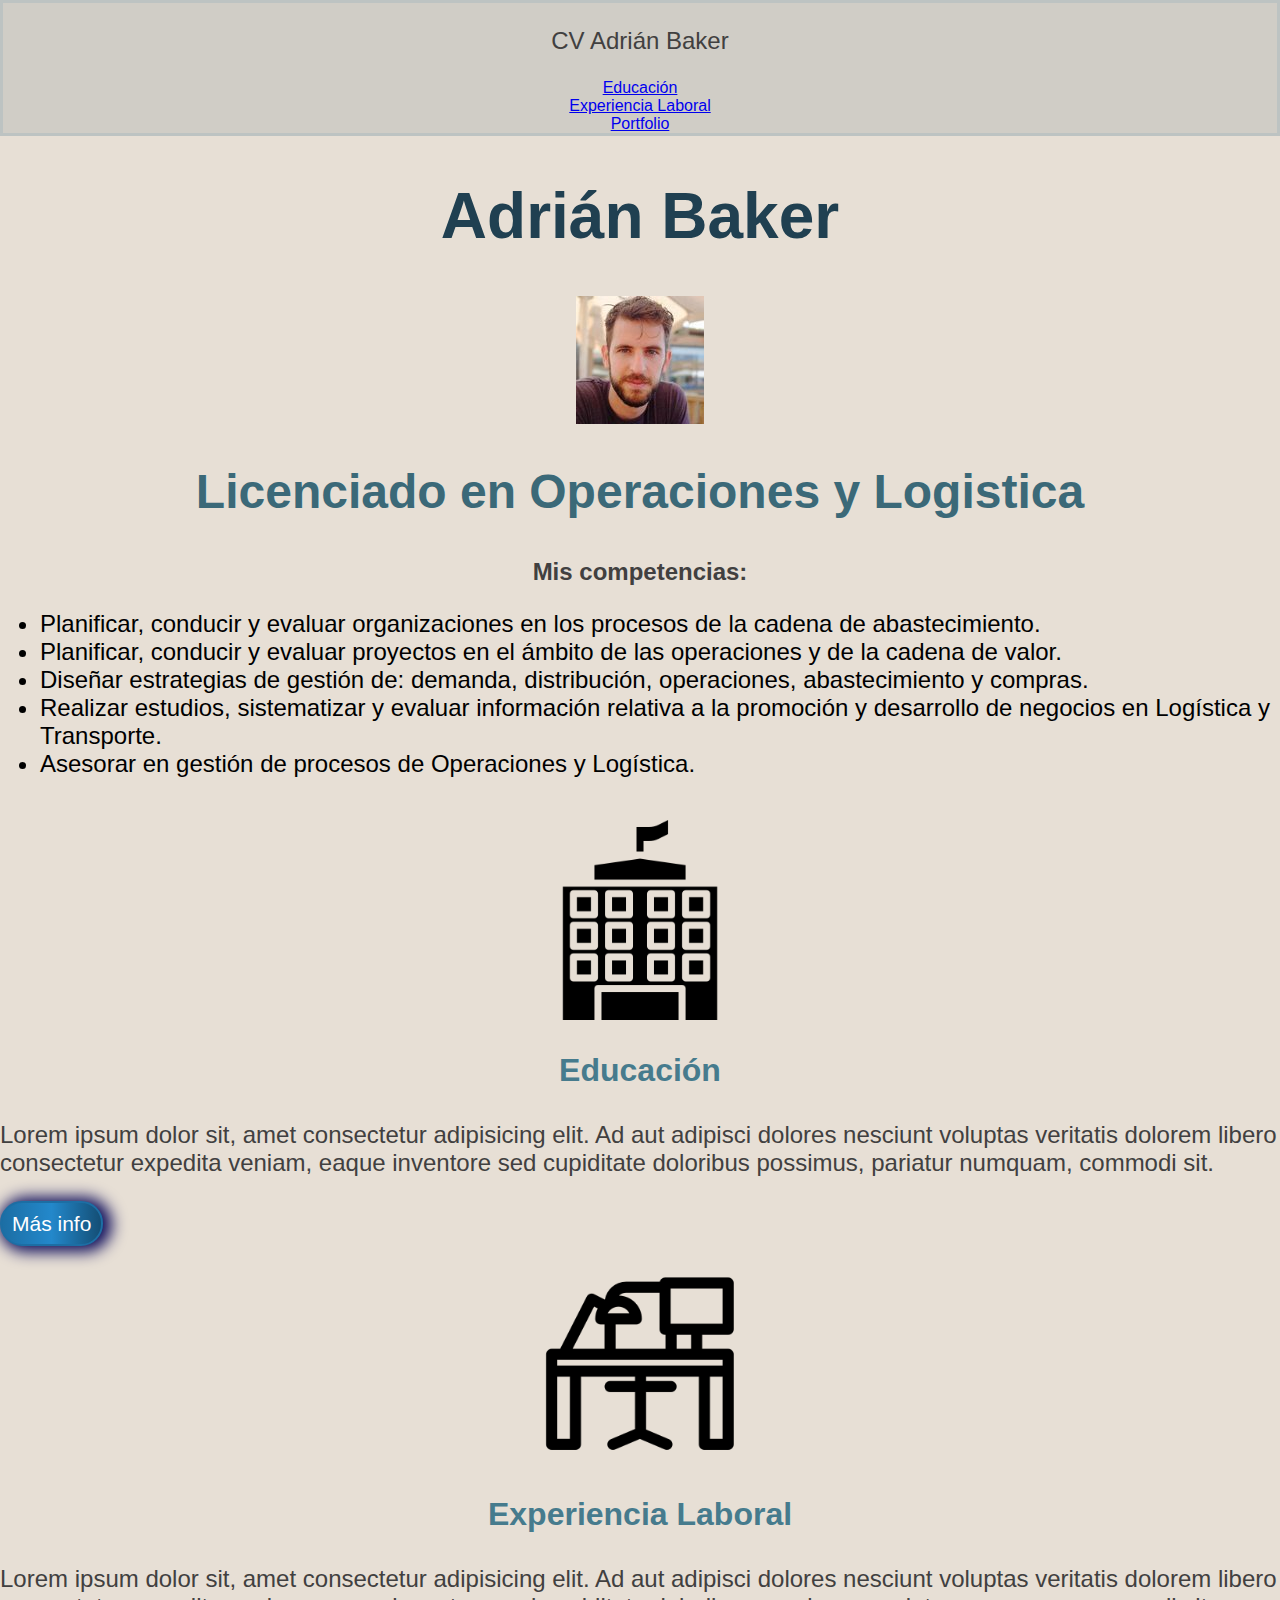
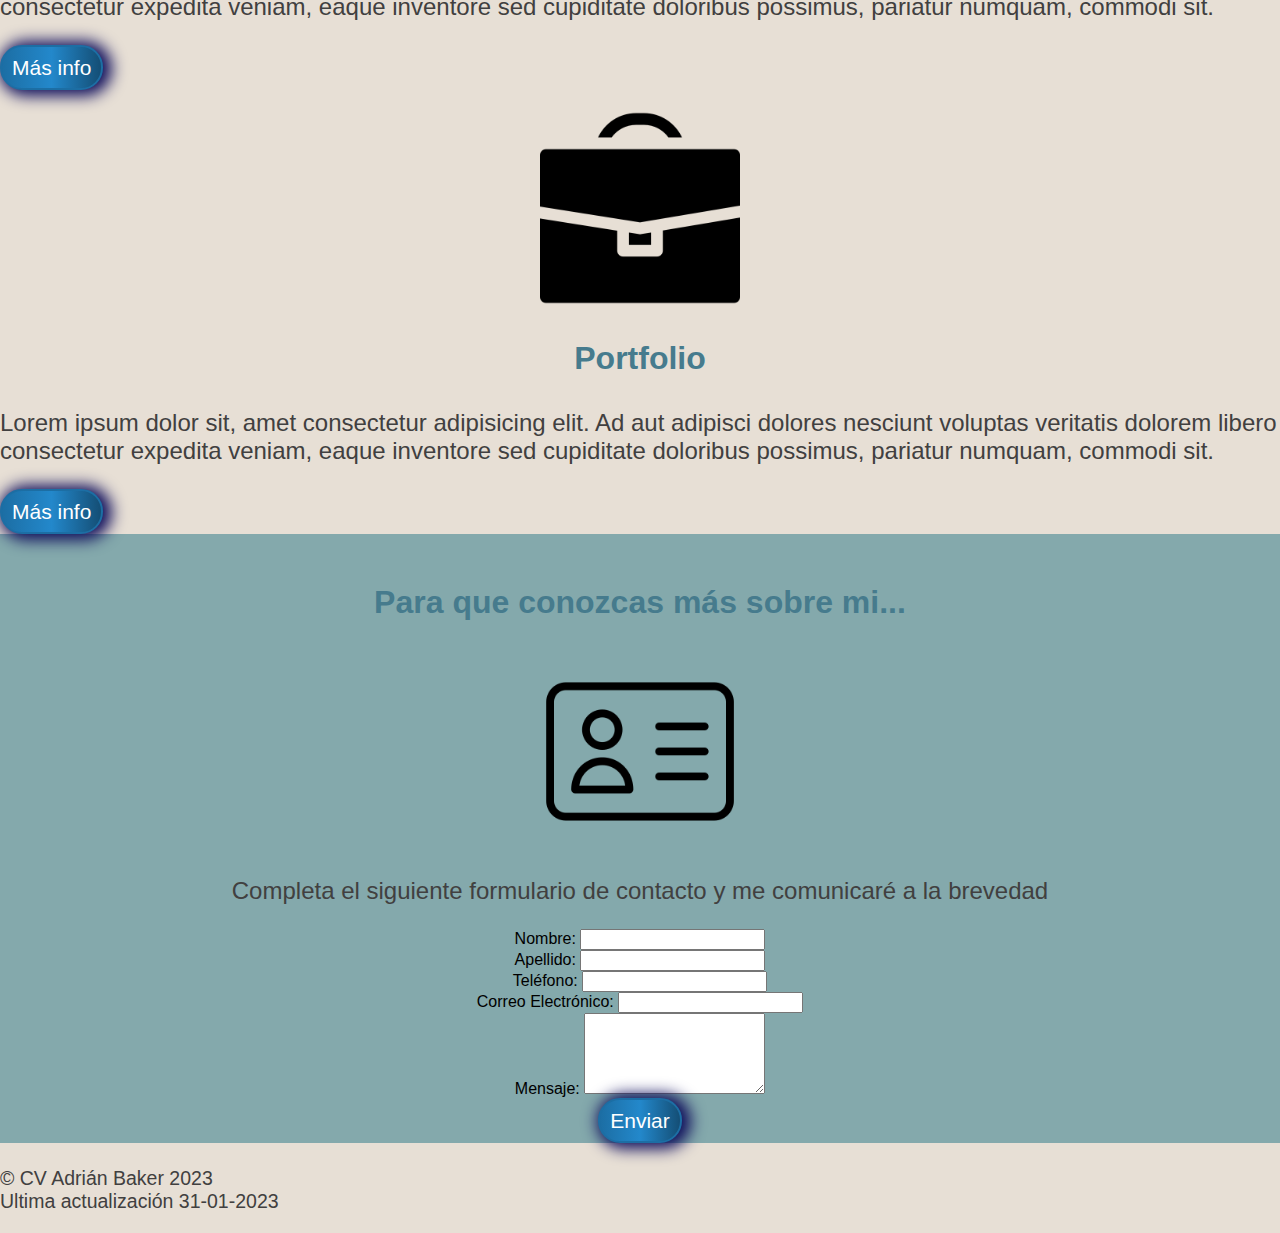
<file: index.html>
<!DOCTYPE html>
<html lang="es">
<head>
    <meta charset="UTF-8">
    <meta http-equiv="X-UA-Compatible" content="IE=edge">
    <meta name="viewport" content="width=device-width, initial-scale=1.0">
    <title>CV Adrián Baker</title>
<link rel="stylesheet" href="/style.css">
<script src="validar.js"></script> <!-- Archivo externo de JavaScript para la validación del formulario de contacto-->

</head>
<body>
    <header>
            <p>CV Adrián Baker</p>
            <nav>
                <a href="educacion.html">Educación</a> <br>
                <a href="explab.html">Experiencia Laboral</a> <br>
                <a href="portfolio.html">Portfolio</a>
            </nav>
      </header>
<main>
    <section id="sobre_mi"> 
        <h1> <strong>Adrián Baker</strong> </h1>
        <img src="CVfoto1.jpg" alt="FotoABaker">
        <h2>Licenciado en Operaciones y Logistica </h2>
        <p> <strong>Mis competencias:</strong> 
            <ul>
            <li>Planificar, conducir y evaluar organizaciones en los procesos de la cadena de abastecimiento.</li>
            <li>Planificar, conducir y evaluar proyectos en el ámbito de las operaciones y de la cadena de valor.</li>
            <li>Diseñar estrategias de gestión de: demanda, distribución, operaciones, abastecimiento y compras.</li>
            <li>Realizar estudios, sistematizar y evaluar información relativa a la promoción y desarrollo de negocios en Logística y Transporte.</li>
            <li>Asesorar en gestión de procesos de Operaciones y Logística.</li>                 
        </ul>
    </p>
    </section>
<br>
    <section id="educacion">
        <img src="Educacion.png" style="max-width: 200px; "alt="Educación"> 
        <h3>Educación</h3>
        <p>Lorem ipsum dolor sit, amet consectetur adipisicing elit. Ad aut adipisci dolores nesciunt voluptas veritatis dolorem libero consectetur expedita veniam, eaque inventore sed cupiditate doloribus possimus, pariatur numquam, commodi sit.</p>
        <a href="educacion.html"><input type="button" class="myButton" value="Más info"></a>
    </section>
<br>
    <section id="explab">
        <img src="Explab.png" style="max-width: 200px; alt="Educación"> 
        <h3>Experiencia Laboral</h3>
        <p>Lorem ipsum dolor sit, amet consectetur adipisicing elit. Ad aut adipisci dolores nesciunt voluptas veritatis dolorem libero consectetur expedita veniam, eaque inventore sed cupiditate doloribus possimus, pariatur numquam, commodi sit.</p>
        <a href="explab.html"><input type="button" class="myButton" value="Más info"></a>
   </section>
<br>
   <section id="portfolio">
            <img src="portfolio.png" style="max-width: 200px; alt="portfolio">
        <h3>Portfolio</h3>
        <p>Lorem ipsum dolor sit, amet consectetur adipisicing elit. Ad aut adipisci dolores nesciunt voluptas veritatis dolorem libero consectetur expedita veniam, eaque inventore sed cupiditate doloribus possimus, pariatur numquam, commodi sit.</p>
        <a href="portfolio.html"><input type="button" class="myButton" value="Más info"></a>
    </section>
</main>

<section id="contacto"> 
<br>
<h3>Para que conozcas más sobre mi...</h3>
<img src="contacto.png" style="max-width: 200px; alt="Contacto">
<p>Completa el siguiente formulario de contacto y me comunicaré a la brevedad
    <form id="formulario" onsubmit="return validarFormulario()">
		<label for="nombre">Nombre:</label>
		<input type="text" id="nombre" name="nombre" required>
<br>
		<label for="apellido">Apellido:</label>
		<input type="text" id="apellido" name="apellido" >
<br>
		<label for="telefono">Teléfono:</label>
		<input type="text" id="telefono" name="telefono" >
<br>
		<label for="correo">Correo Electrónico:</label>
		<input type="email" id="correo" name="correo" >
<br>
		<label for="mensaje">Mensaje:</label>
		<textarea id="mensaje" name="mensaje" rows="5" ></textarea>
<br>
		<input type="submit" class="myButton" value="Enviar">
	</form></p>
</section>
</body>
    <footer>
       <p>&copy; CV Adrián Baker 2023 <br>Ultima actualización 31-01-2023</p>
    </footer>
</html>
</file>
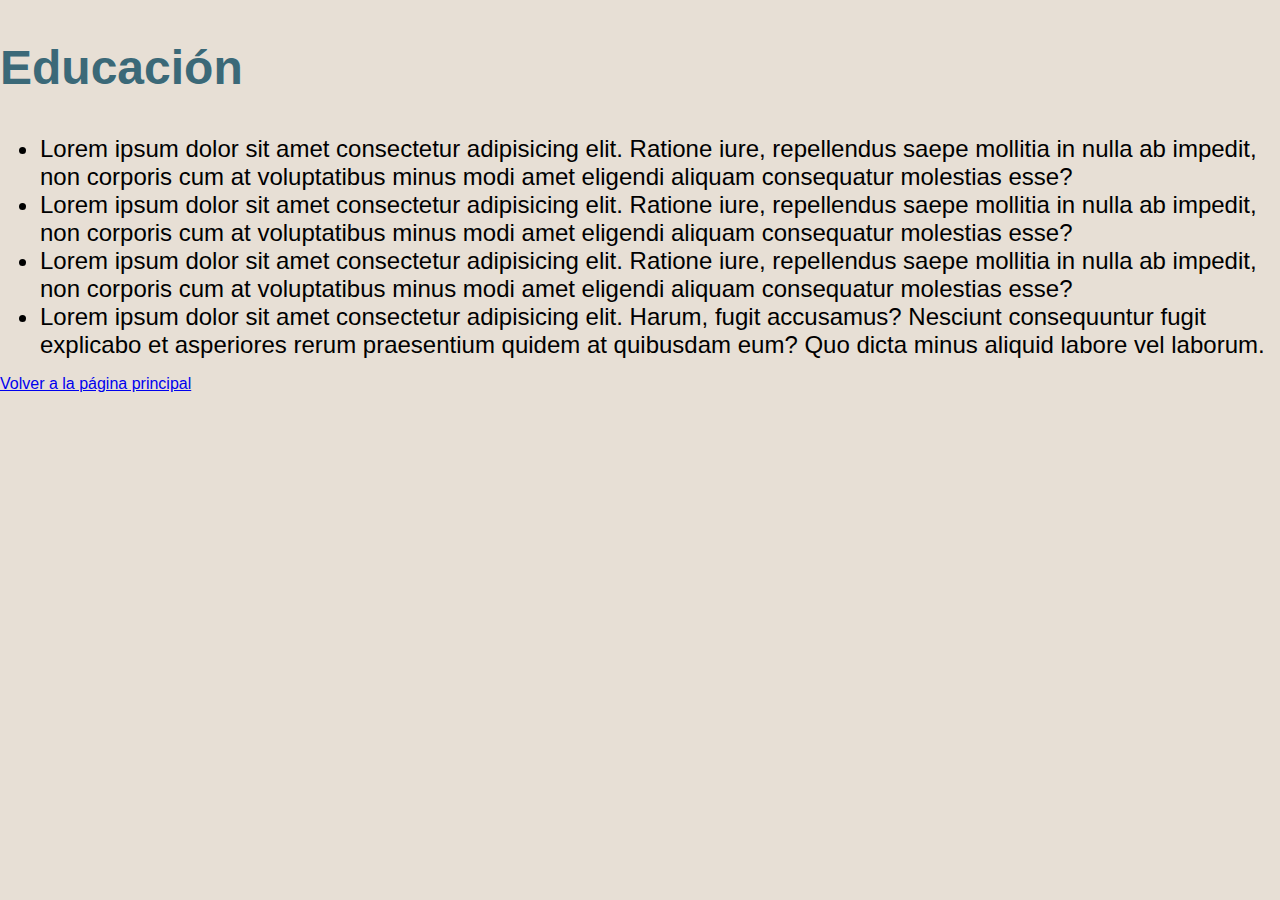
<file: educacion.html>
<!DOCTYPE html>
<html lang="es">
<head>
    <meta charset="UTF-8">
    <meta http-equiv="X-UA-Compatible" content="IE=edge">
    <meta name="viewport" content="width=device-width, initial-scale=1.0">
    <title>Educación Adrián Baker</title>
    <link rel="stylesheet" href="/style.css">

</head>
<body>
    <h2>Educación</h2>
    <ul>
     <li>Lorem ipsum dolor sit amet consectetur adipisicing elit. Ratione iure, repellendus saepe mollitia in nulla ab impedit, non corporis cum at voluptatibus minus modi amet eligendi aliquam consequatur molestias esse?</li>
     <li>Lorem ipsum dolor sit amet consectetur adipisicing elit. Ratione iure, repellendus saepe mollitia in nulla ab impedit, non corporis cum at voluptatibus minus modi amet eligendi aliquam consequatur molestias esse?</li>
    <li>Lorem ipsum dolor sit amet consectetur adipisicing elit. Ratione iure, repellendus saepe mollitia in nulla ab impedit, non corporis cum at voluptatibus minus modi amet eligendi aliquam consequatur molestias esse?</li>
    <li>Lorem ipsum dolor sit amet consectetur adipisicing elit. Harum, fugit accusamus? Nesciunt consequuntur fugit explicabo et asperiores rerum praesentium quidem at quibusdam eum? Quo dicta minus aliquid labore vel laborum.</li>
 </ul>
<nav> <a href="index.html">Volver a la página principal</a></nav>
</body>
</html>
</file>
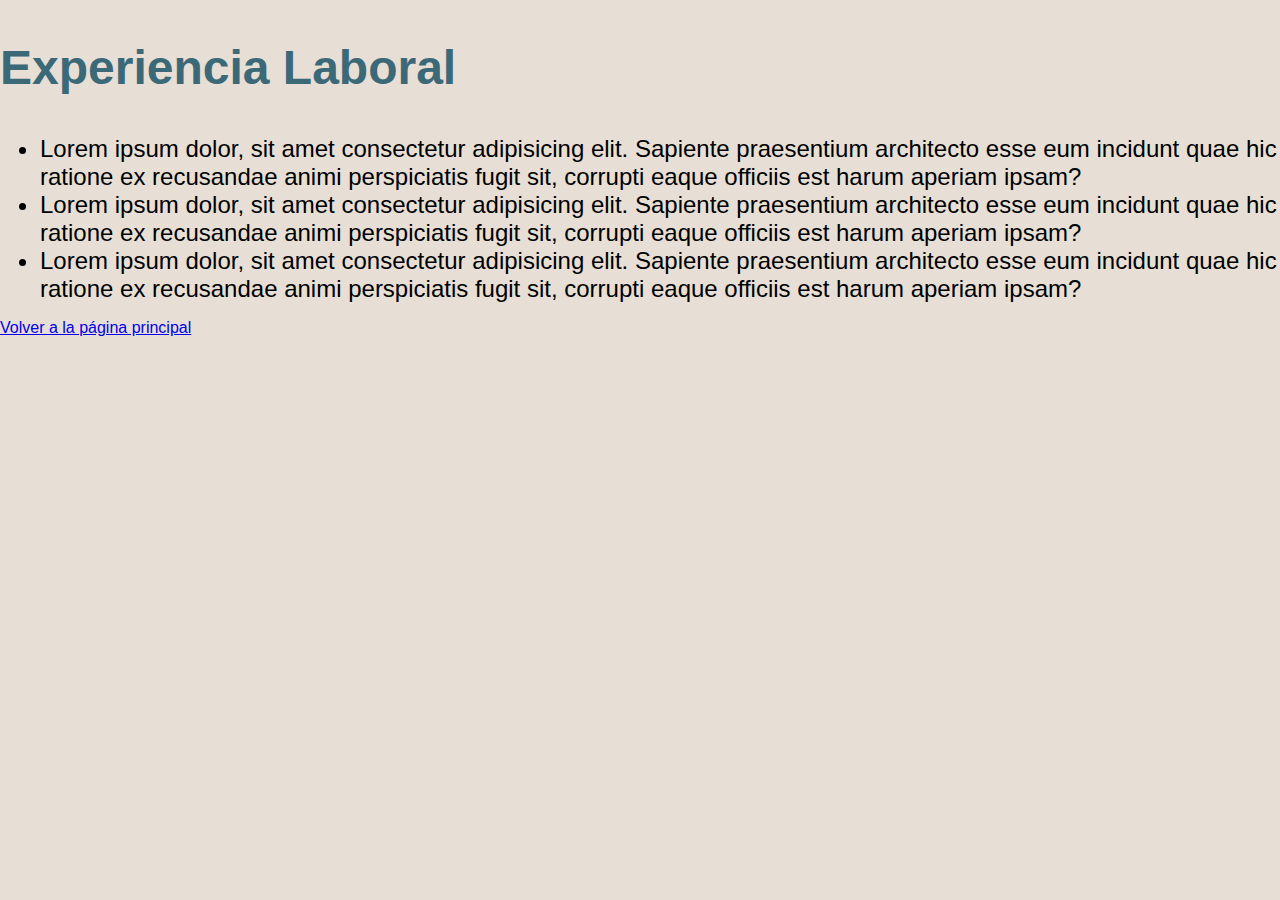
<file: explab.html>
<!DOCTYPE html>
<html lang="es">
<head>
    <meta charset="UTF-8">
    <meta http-equiv="X-UA-Compatible" content="IE=edge">
    <meta name="viewport" content="width=device-width, initial-scale=1.0">
    <title>Experiencia Laboral Adrián Baker</title>
    <link rel="stylesheet" href="/style.css">

</head>
<body>
    <h2>Experiencia Laboral</h2> 
    <ul>
    <li>Lorem ipsum dolor, sit amet consectetur adipisicing elit. Sapiente praesentium architecto esse eum incidunt quae hic ratione ex recusandae animi perspiciatis fugit sit, corrupti eaque officiis est harum aperiam ipsam?</li>
    <li>Lorem ipsum dolor, sit amet consectetur adipisicing elit. Sapiente praesentium architecto esse eum incidunt quae hic ratione ex recusandae animi perspiciatis fugit sit, corrupti eaque officiis est harum aperiam ipsam?</li>
    <li>Lorem ipsum dolor, sit amet consectetur adipisicing elit. Sapiente praesentium architecto esse eum incidunt quae hic ratione ex recusandae animi perspiciatis fugit sit, corrupti eaque officiis est harum aperiam ipsam?</li>
</ul>

    <nav> <a href="index.html">Volver a la página principal</a></nav>


</body>
</html>
</file>
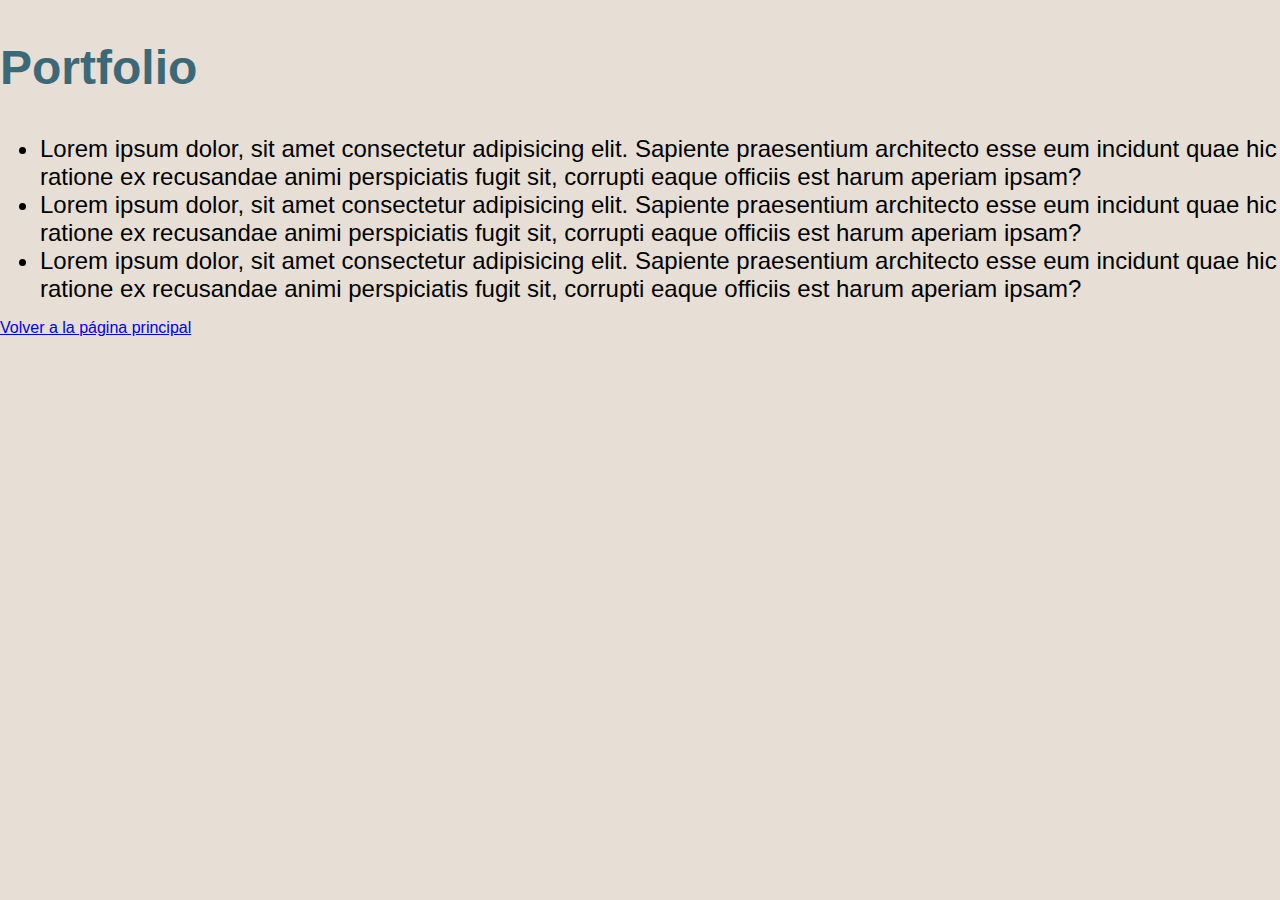
<file: portfolio.html>
<!DOCTYPE html>
<html lang="es">
<head>
    <meta charset="UTF-8">
    <meta http-equiv="X-UA-Compatible" content="IE=edge">
    <meta name="viewport" content="width=device-width, initial-scale=1.0">
    <title>Portfolio Adrian Baker</title>
    <link rel="stylesheet" href="/style.css">

</head>
<body>
   <h2>Portfolio</h2> 
       <ul>
        <li>Lorem ipsum dolor, sit amet consectetur adipisicing elit. Sapiente praesentium architecto esse eum incidunt quae hic ratione ex recusandae animi perspiciatis fugit sit, corrupti eaque officiis est harum aperiam ipsam?</li>
        <li>Lorem ipsum dolor, sit amet consectetur adipisicing elit. Sapiente praesentium architecto esse eum incidunt quae hic ratione ex recusandae animi perspiciatis fugit sit, corrupti eaque officiis est harum aperiam ipsam?</li>
        <li>Lorem ipsum dolor, sit amet consectetur adipisicing elit. Sapiente praesentium architecto esse eum incidunt quae hic ratione ex recusandae animi perspiciatis fugit sit, corrupti eaque officiis est harum aperiam ipsam?</li>
    </ul>
    
        <nav> <a href="index.html">Volver a la página principal</a></nav>
</body>
</html>
</file>
<file: style.css>
*{
    box-sizing: border-box;
}
body {
    font-family: tahoma, verdana, sans-serif; 
    margin: 0;
    background-color: #E7DFd5;
}
h1{font-size: 4.0em; color: #204051;} 
h2{font-size: 3.0em; color: #3B6978;}
h3{font-size: 2.0em; color: #467b8d  ; text-align: center;}
p{font-size: 1.5em; color: rgb(65, 64, 64);}

header {
    background-color: rgba(13, 45, 66, 0.1);
    border: 3px solid rgba(28,110,164,0.1);
    text-align: center;
        } 
    
        img {
            display: block ;
            margin: auto;
            max-width: 100%;
        }
.myButton {
    color: rgb(255, 255, 255); font-size: 21px; line-height: 21px; padding: 10px; border-radius: 22px; font-family: Tahoma, Verdana, sans-serif; font-weight: normal; text-decoration: none; font-style: normal; font-variant: normal; text-transform: none; background-image: linear-gradient(to right, rgb(28, 110, 164) 0%, rgb(35, 136, 203) 50%, rgb(20, 78, 117) 100%); box-shadow: rgb(14, 13, 91) 4px 1px 15px 5px; border: 2px solid rgb(28, 110, 164); display: inline-block;
    align-items: center;}

#sobre_mi {
background-color: #E7DFd5;
text-align: center;
}

li {font-size: 1.5em; text-align: left;
}

#contacto {
   background-color: #84A9AC;   
text-align: center;
}
footer {
    font-size: small;
    text-align: left;}
</file>
